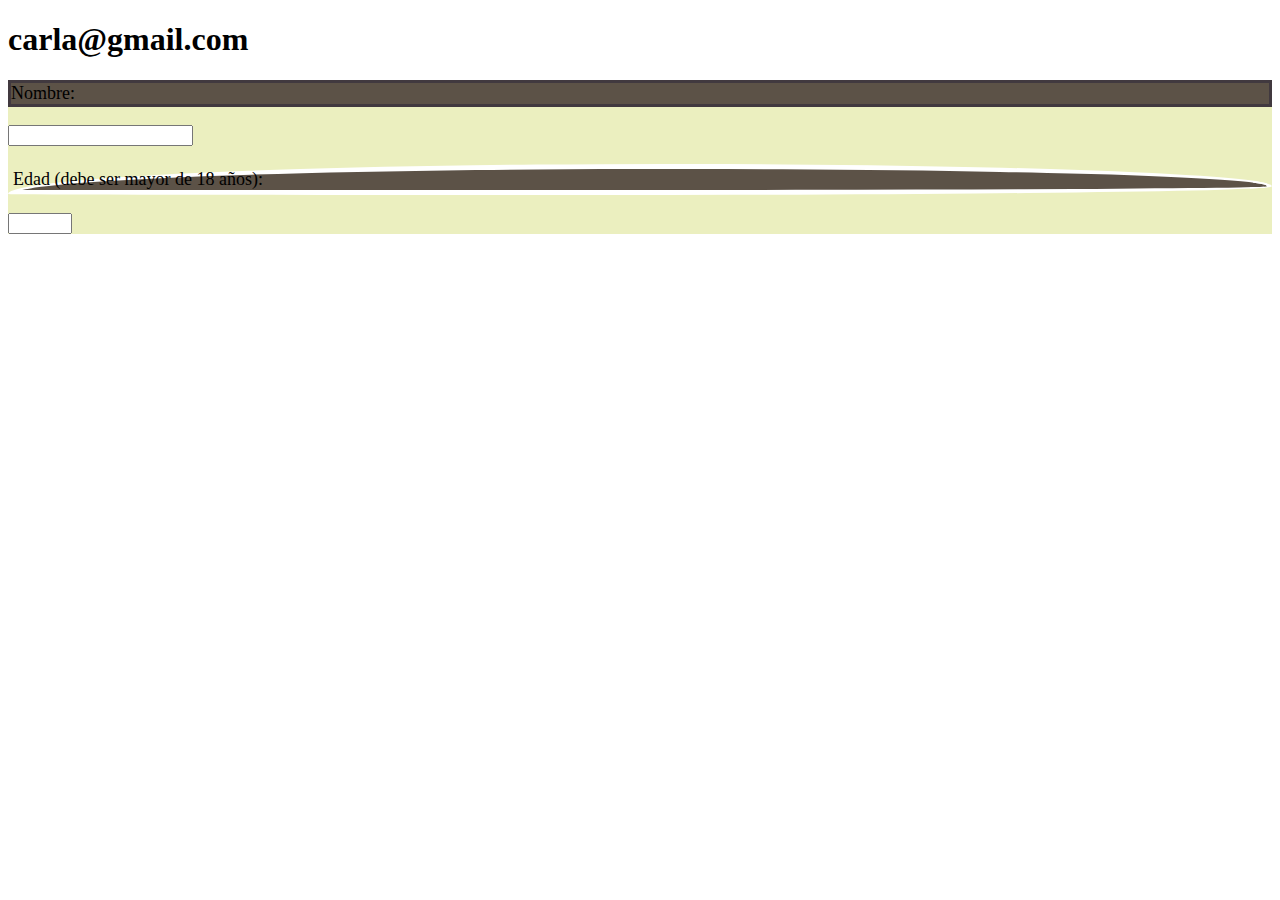
<file: contacto.html>
<!DOCTYPE html>
<html lang="en">
<head>
    <meta charset="UTF-8">
    <meta http-equiv="X-UA-Compatible" content="IE=edge">
    <meta name="viewport" content="width=device-width, initial-scale=1.0">
    <link rel="preconnect" href="https://fonts.googleapis.com">
    <link rel="preconnect" href="https://fonts.gstatic.com" crossorigin>
    <link href="https://fonts.googleapis.com/css2?family=Montserrat&display=swap" rel="stylesheet">
    <link rel="StyleSheet" href="machete.css" type="text/css" media="screen"/>

    <title>Contacto:</title>

</head>
<body>
    <h1>carla@gmail.com</h1>
    <div class="formulario">
        <p id="p1">Nombre:</p>
        <input type="text" name="nombre" id="nombre">
        <p id="p2">Edad (debe ser mayor de 18 años):</p>
        <input type="number" name="edad" id="edad" min="18" max="100">



    </div>
</body>
</html>
</file>
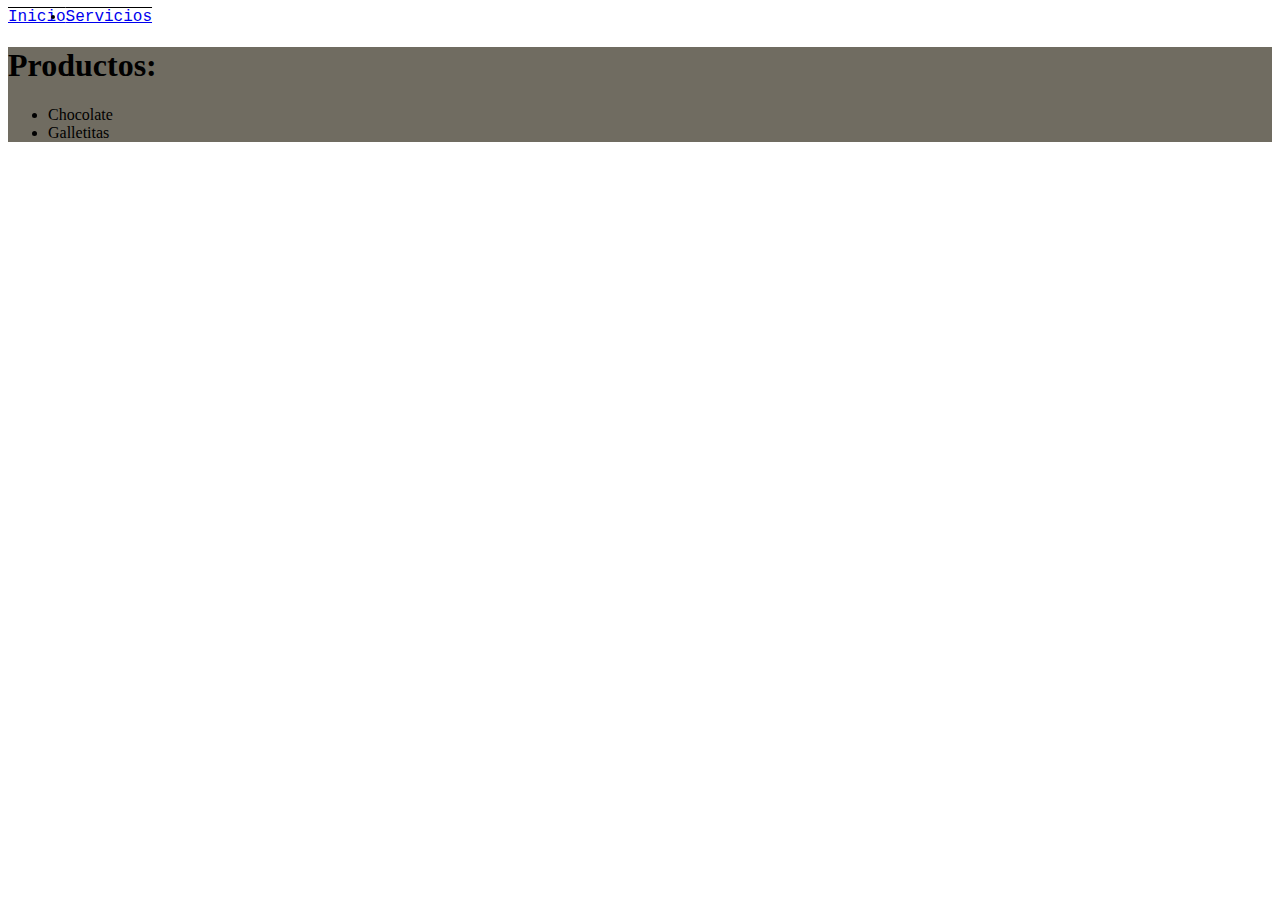
<file: productos.html>
<!DOCTYPE html>
<html lang="en">
<head>
    <meta charset="UTF-8">
    <meta http-equiv="X-UA-Compatible" content="IE=edge">
    <meta name="viewport" content="width=device-width, initial-scale=1.0">
    <link rel="StyleSheet" href="machete.css" type="text/css" media="screen"/>

    <title>Productos</title>
</head>
<body>
    <header>

        <div class="paginas">
            <nav>
            <li><a href="./index.html">Inicio</a></li>
            <li><a href="./servicios.html">Servicios</a></li>
        </nav>
        </div>
    </header>
    <main>
        <h1>Productos:</h1>
        <ul>
            <li>Chocolate</li>
            <li>Galletitas</li>
        </ul>
    </main>
    
</body>
</html>
</file>
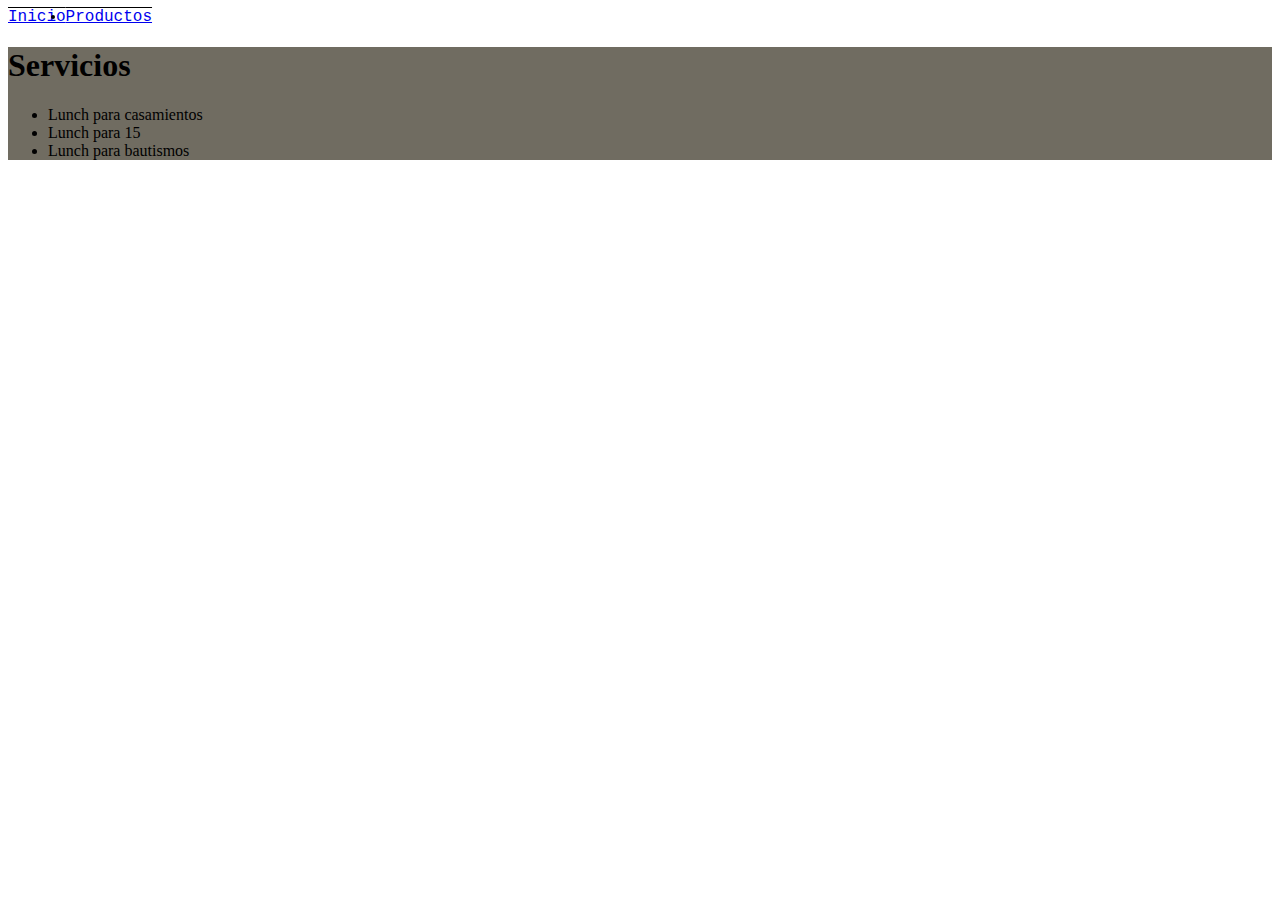
<file: servicios.html>
<!DOCTYPE html>
<html lang="en">
<head>
    <meta charset="UTF-8">
    <meta http-equiv="X-UA-Compatible" content="IE=edge">
    <meta name="viewport" content="width=device-width, initial-scale=1.0">
    <link rel="StyleSheet" href="machete.css" type="text/css" media="screen"/>

    <title>Servicios</title>
</head>
<body>
    <header>

        <div class="paginas">
            <nav>
            <li><a href="./index.html">Inicio</a></li>
            <li><a href="./productos.html">Productos</a></li>
        </nav>
        </div>
    </header>
    <main>
        <h1>Servicios</h1>
        <ul>
            <li>Lunch para casamientos</li>
            <li>Lunch para 15</li>
            <li>Lunch para bautismos</li>
        </ul>

    </main>
    
</body>
</html>
</file>
<file: machete.css>
.titulo{
    color:bisque;
    font-family: 'Montserrat', sans-serif;

}

h4{
    background-color: black;
    color:#f7b7b6;
}

p{
    background-color: #5C5247;
    color:#EBEFBF;
    
}

.myButton {
	box-shadow: 0px 1px 0px 0px #1c1b18;
	background:linear-gradient(to bottom, #eae0c2 5%, #ccc2a6 100%);
	background-color:#eae0c2;
	border-radius:15px;
	border:2px solid #333029;
	display:inline-block;
	cursor:pointer;
	color:#505739;
	font-family:Arial;
	font-size:14px;
	font-weight:bold;
	padding:9px 16px;
	text-decoration:none;
	text-shadow:0px 1px 0px #ffffff;
}
.myButton:hover {
	background:linear-gradient(to bottom, #ccc2a6 5%, #eae0c2 100%);
	background-color:#ccc2a6;
}
.myButton:active {
	position:relative;
	top:1px;
}
img{
    width: 250px;
    height: 250px;
	object-fit: cover;
}

.imagen2{
	width: 500px;
	height: 200px;
display: inline-block;
}
.formulario{
    background-color: #EBEFBF;
}
#p1{ color: black;
    font-size:large;
    border: 3px solid #41393F;
	
}
#p2{
    color:black;
    font-size: large;
    border:5px solid white;
    border-radius: 52% 48% 53% 47% / 97% 72% 28% 3%;
	
}

.paginas nav{
	display:flex;
	font-family: 'Courier New', Courier, monospace;
	text-decoration:overline   
}
main{
	background-color: #706C61;
	text-align:left
	
	
}
footer{
	background-color: #706C61;
	text-align: center;
}
</file>
